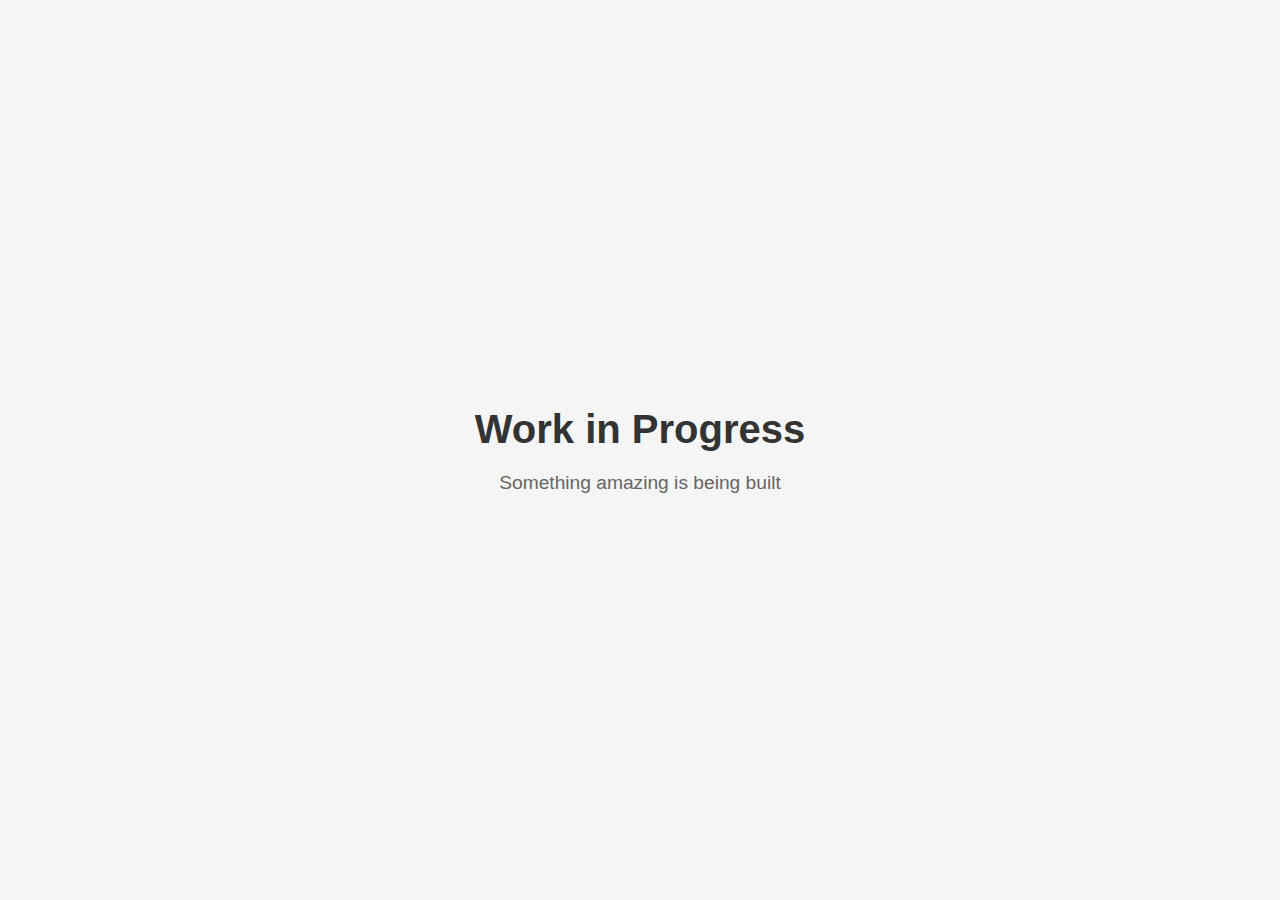
<file: apps/home-app/data/index.html>
<!DOCTYPE html>
<html lang="en">

<head>
    <meta charset="utf-8">
    <meta name="viewport" content="width=device-width, initial-scale=1.0">
    <title>welcome</title>
    <link rel="stylesheet" href="style.css">
</head>

<body>
    <div class="container">
        <h1 class="title">Work in Progress</h1>
        <p class="subtitle">Something amazing is being built</p>
    </div>
</body>

</html>
</file>
<file: apps/home-app/data/style.css>
:root {
    --bg: #f5f5f5;
    --text: #333;
    --subtitle: #666;
}

@media (prefers-color-scheme: dark) {
    :root {
        --bg: #393939;
        --text: #e0e0e0;
        --subtitle: #b0b0b0;
    }
}

* {
    margin: 0;
    padding: 0;
    box-sizing: border-box;
}

html, body {
    height: 100%;
    overflow: hidden;
    position: fixed;
    width: 100%;
    touch-action: none;
}

body {
    font-family: -apple-system, BlinkMacSystemFont, "segoe ui", roboto, oxygen, ubuntu, cantarell, "fira sans", "droid sans", "helvetica neue", Arial, sans-serif;
    background: var(--bg);
    color: var(--text);
    display: flex;
    justify-content: center;
    align-items: center;
    padding: 20px;
}

.container {
    text-align: center;
    max-width: 600px;
}

.title {
    font-size: 2.5em;
    font-weight: 600;
    margin-bottom: 20px;
}

.subtitle {
    font-size: 1.2em;
    color: var(--subtitle);
}
</file>
